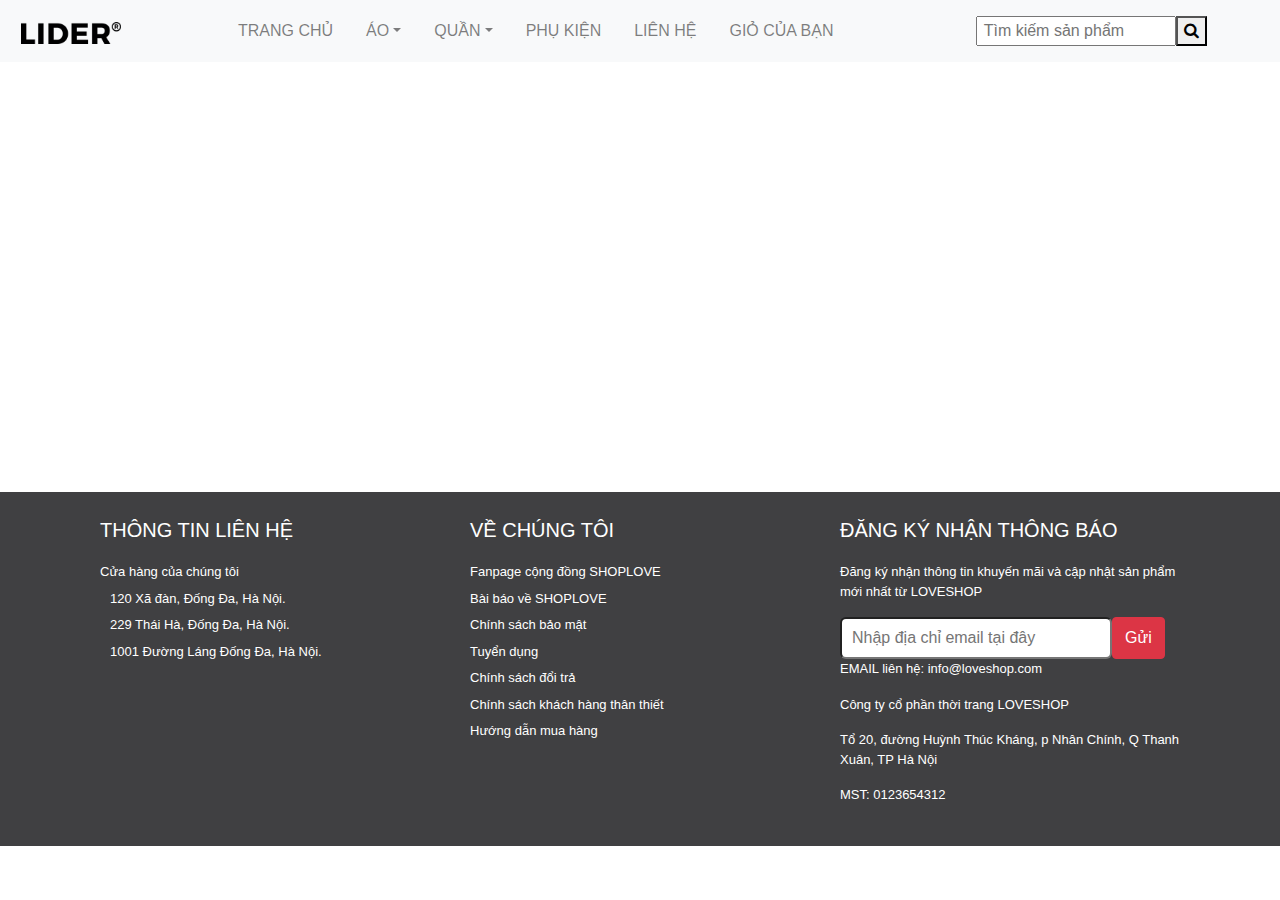
<file: index.html>
<!DOCTYPE html>
<html lang="en">
<head>
    <title>LIDER</title>
    <meta charset="UTF-8">
    <meta name="viewport" content="width=device-width, initial-scale=1.0">
    <meta http-equiv="X-UA-Compatible" content="ie=edge">
    <link rel="stylesheet" href="https://maxcdn.bootstrapcdn.com/bootstrap/4.4.1/css/bootstrap.min.css">
    <link rel="stylesheet" href="https://cdnjs.cloudflare.com/ajax/libs/font-awesome/4.7.0/css/font-awesome.min.css">
    <link rel="stylesheet" href="https://use.fontawesome.com/releases/v5.7.0/css/all.css" integrity="sha384-lZN37f5QGtY3VHgisS14W3ExzMWZxybE1SJSEsQp9S+oqd12jhcu+A56Ebc1zFSJ" crossorigin="anonymous">
    <link rel="stylesheet" href="css/index.css">
</head>
<body>
    <div class="header-nav row">                                            <!-- Brand/logo -->
        <div class="navbar navbar-expand-sm bg-light navbar-light row" style="width:100%;">
            <div class="col-sm-2">
                <a class="navbar-brand" href="#" style="margin-left: 20px;" onclick="searchList(''); winScroll(0)">
                    <img src="img/logo/ezgif-1-b2a76634539d.png" alt="logo" style="width: 100px;">
                </a>
            </div>
            <!-- Links -->  
            <div class="col-sm-7">
                <ul class="navbar-nav">

                    <li class="nav-item">
                        <button class="nav-link btn btn-outline-light" href="#" onclick="searchList('')">TRANG CHỦ</button>
                    </li>

                    <li class="nav-item dropdown">                                                      <!-- Dropdown -->
                        <button class="nav-link btn btn-outline-light dropdown-toggle" href="#" id="navbardrop" data-toggle="dropdown">ÁO</button>
                        <div class="dropdown-menu">
                            <a type="button" class="dropdown-item" onclick="searchList('Áo khoác')">Áo khoác</a>
                            <a type="button" class="dropdown-item" onclick="searchList('Áo sơ mi')">Áo sơ mi</a>
                            <a type="button" class="dropdown-item" onclick="searchList('Áo phông')">Áo phông</a>
                        </div>
                    </li>

                    <li class="nav-item dropdown">                                                     <!-- Dropdown -->
                        <button class="nav-link btn btn-outline-light dropdown-toggle" href="#" id="navbardrop" data-toggle="dropdown">QUẦN</button>
                        <div class="dropdown-menu">
                            <a type="button" class="dropdown-item" onclick="searchList('Quần dài')">Quần dài</a>
                            <a type="button" class="dropdown-item" onclick="searchList('Quần soóc')">Quần soóc</a>
                        </div>
                    </li>

                    <li class="nav-item">
                        <button class="nav-link btn btn-outline-light" onclick="searchList('PHỤ KIỆN')">PHỤ KIỆN</button>
                    </li>
                    <li class="nav-item">
                        <button class="nav-link btn btn-outline-light" onclick="winScroll(10000)">LIÊN HỆ</button>
                    </li>
                    <li class="nav-item">
                        <button class="nav-link btn btn-outline-light" onclick="document.getElementById('id01').style.display='block'; displayMiniCartItems();" >GIỎ CỦA BẠN</button>
                    </li>

                </ul>                    
            </div> 
            <div class="col-sm-3">
                <nav class="navbar navbar-expand-sm bg-light navbar-dark">
                    
                    <input type="text" placeholder=" Tìm kiếm sản phẩm" id="text_search" class="form_search" style="width: 200px;" onkeydown="search()">
                    <button type="submit" class="header-button_submit" onclick="search()">
                        <i class="fa fa-search" aria-hidden="true"></i>
                    </button>
                    
                </nav>
            </div>

        </div>    
        
    </div>
    <!------------------------------------------------------------------------------------------------------------SILE SHOW ẢNH----> 
    <div class="slideshow-container">
        <div class="mySlides fade show" style="width: 100%">
            <img src="img/index/1.jpg" style="width:100%">
        </div>

        <div class="mySlides fade show" style="width: 100%">
            <img src="img/index/2.jpg" style="width:100%">
        </div>

        <div class="mySlides fade show" style="width: 100%">
            <img src="img/index/3.jpg" style="width:100%">
        </div>
    </div>
    <!---------------------------------------------------------------------------------------------------------- LIST sẢN PHẨM ------------>
    <div class="container space " id="itemsContainer">
    </div>

    <!-------------------------------------------------------------------------------------------------------------- FOOTER -->
    <div id="footer" class="footer">
        <div class="container" style="padding: 0px 100px;">
            <div class="row">
                <div class="col-sm-4">
                    <div id="contact">
                        <h3 class="tittle">THÔNG TIN LIÊN HỆ</h3>
                        <p class="address row">Cửa hàng của chúng tôi</p>
                        <a class="address row" style="color:white">
                            <span style="margin: 0px 5px;">
                                <i class='fas fa-map-marker-alt'></i> 
                            </span> 120 Xã đàn, Đống Đa, Hà Nội.
                        </a>
                        <a class="address row" style="color:white">
                            <span style="margin: 0px 5px;">
                                <i class='fas fa-map-marker-alt'></i> 
                            </span>229 Thái Hà, Đống Đa, Hà Nội.
                        </a>
                        <a class="address row" style="color:white">
                            <span style="margin: 0px 5px;">
                                <i class='fas fa-map-marker-alt'></i> 
                            </span>1001 Đường Láng Đống Đa, Hà Nội.
                        </a>
                    </div>
                </div>
                <div class="col-sm-4">
                    <div>
                        <h3 class="tittle" >VỀ CHÚNG TÔI</h3>
                        <a class="link">Fanpage cộng đồng SHOPLOVE</a> 
                        <a class="link">Bài báo về SHOPLOVE</a> 
                        <a class="link">Chính sách bảo mật</a> 
                        <a class="link">Tuyển dụng</a> 
                        <a class="link">Chính sách đổi trả</a> 
                        <a class="link">Chính sách khách hàng thân thiết</a> 
                        <a class="link">Hướng dẫn mua hàng</a> 

                    </div>
                </div>
                <div class="col-sm-4">
                    <div>
                        <h3 class="tittle">ĐĂNG KÝ NHẬN THÔNG BÁO</h3>
                        <p class="text">Đăng ký nhận thông tin khuyến mãi và cập nhật sản phẩm mới nhất từ LOVESHOP</p>
                        <form class="form-subcribe">
                            <div class="row" style="margin: 0px 0px">
                                <input type="text" id="email_newsletter" class="input-subcribe" placeholder="Nhập địa chỉ email tại đây">
                                <button class="btn btn-danger" style="height: 42px; vertical-align: auto;">Gửi</i></button>
                            </div>
                             <p class="text">EMAIL liên hệ: info@loveshop.com</p>
                        </form>
                        <p class="text">Công ty cổ phần thời trang LOVESHOP</p>
                        <p class="text">Tổ 20, đường Huỳnh Thúc Kháng, p Nhân Chính, Q Thanh Xuân, TP Hà Nội</p>
                        <p class="text">MST: 0123654312</p>
                    </div>
                </div>
            </div>
        </div>
    </div>



    <!---------------------------------------------------------------------------------------------------------- Modal giỏ hàng -->
    <div id="id01" class="modal" style="color: rgb(95, 95, 95);">
        <form class="modal-content animate" style="width: 60%">
            <span onclick="document.getElementById('id01').style.display='none'" class="close" title="Close Modal">&times;</span>
            <!-- <div class="img"></div> -->
            <div class="container" >
                <h3 style="text-align: center; margin-bottom: 20px;"> <b>GIỎ CỦA BẠN</b></h3>
                
                <div style="width:100%" id="miniCart"></div>
            </div>
            <div class="row" style="margin-top: 25px;">
                <a type="button" class="btn btn-success" href="checkout.html" style="display: inline-block;color: #fff; margin: auto; width: 48%;">Xem chi tiết</a>
                <a type="button" class="btn btn-danger" onclick="document.getElementById('id01').style = 'none';" style="display: inline-block; color: #fff; margin: auto; width: 48%;">Thoát</a>

            </div>
        </form> 
    </div>

    <script src="https://ajax.googleapis.com/ajax/libs/jquery/3.4.1/jquery.min.js"></script>
    <script src="https://cdnjs.cloudflare.com/ajax/libs/popper.js/1.16.0/umd/popper.min.js"></script>
    <script src="https://maxcdn.bootstrapcdn.com/bootstrap/4.4.1/js/bootstrap.min.js"></script>
    <script src="js/index.js"></script>

</body>
</html>
</file>
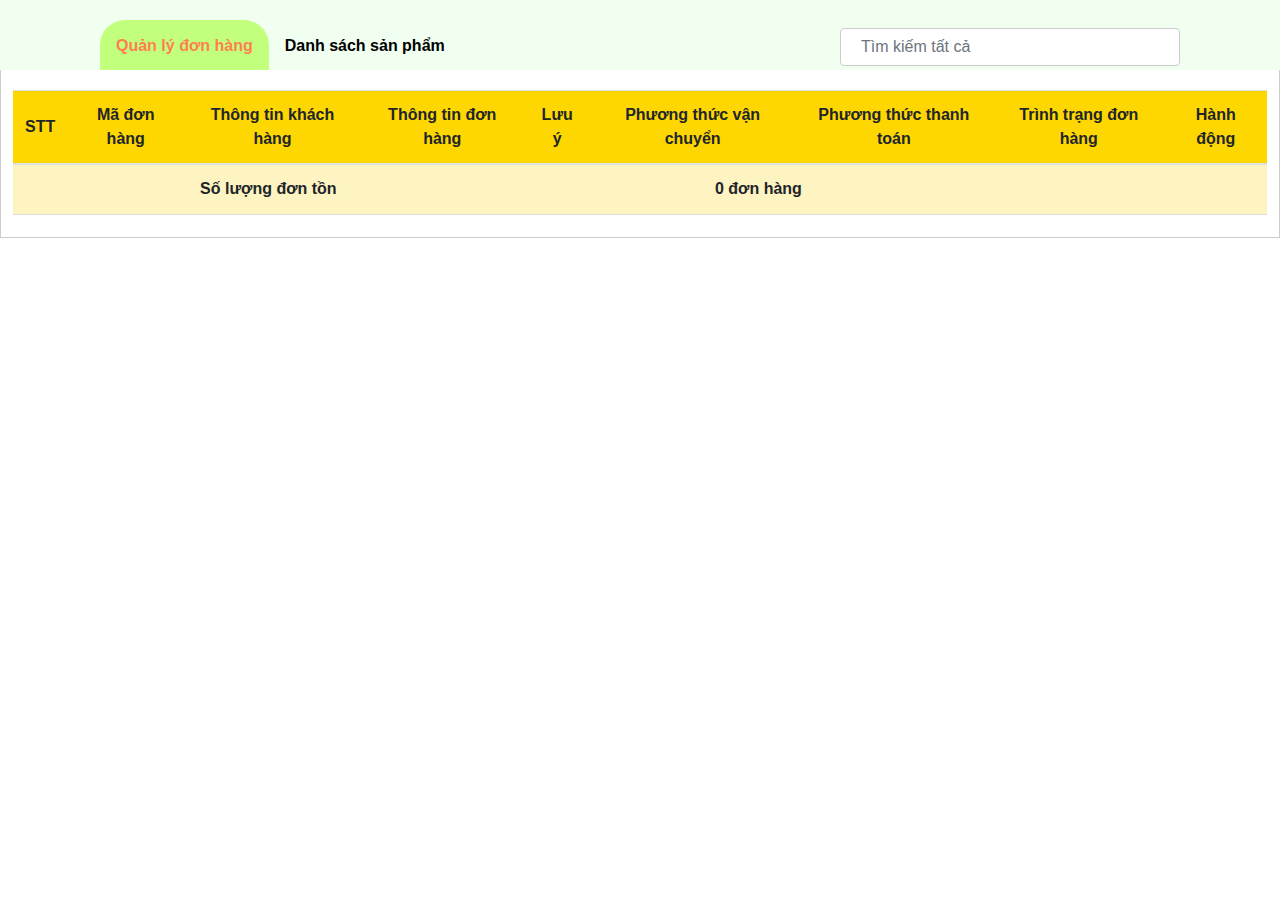
<file: admin.html>
<!DOCTYPE html>
<html lang="en">
<head>
    <meta charset="UTF-8">
    <meta name="viewport" content="width=device-width, initial-scale=1.0">
    <meta http-equiv="X-UA-Compatible" content="ie=edge">
    <title>Admin Pages</title>
    <link rel="stylesheet" href="https://maxcdn.bootstrapcdn.com/bootstrap/4.4.1/css/bootstrap.min.css">
    <link rel="stylesheet" href="css/admin.css">
</head>
<body>
    <div id="header">
        <div class="row" style="padding: 0px 100px;">
            <div class="tab col-sm-8">
                <!-- <button class="tablinks" onclick="openTab(event, 'admin-pages')">Admin Pages</button> -->
                <button class="tablinks active" onclick="openTab(event, 'cus-order')">Quản lý đơn hàng</button>
                <button class="tablinks" onclick="openTab(event, 'product-list')">Danh sách sản phẩm</button>
                <!-- <button class="tablinks" onclick="openTab(event, 'cus-email')">Email khách hàng</button> -->
              </div>
            <div class="col-sm-4" style="margin: auto;">
                <!------------------------------------------------------------------------------------ SUPER SEARCH ----------------------------->
                <div class="form-group-inline pull-right">
                    <input type="text" class="search form-control" placeholder="Tìm kiếm tất cả">
                </div>
            </div>
        </div>
    </div>




    <!-- --------------------------------------------------------------------------------- Tab tổng quan tình hình web------------------------ -->
    <!-- <div id="admin-pages" class="tabcontent" style="display: block;">
        <h3>Tổng quan Website</h3>
        <p>Thông tin số lượng thông số ...</p>
    </div> -->
    <!-- --------------------------------------------------------------------------------- PRODUCLIST CONTENT----------------------------->
    <div id="product-list" class="tabcontent">
        <div class="row">
            
            <div class="col-sm-8">
                <button id="addNew" onclick="document.getElementById('id02').style.display='block'" 
                class="btn btn-primary" style="font-size: 15px; font-weight: bold;">Thêm mới</button>
                
                <button id="addExcelData" onclick="document.getElementById('id03').style.display='block'" 
                class="btn btn-primary" style="font-size: 15px; font-weight: bold;">Thêm từ Excel</button>

            </div>
            
            <div class="col-sm-4">
                <div class="input-group mb-3">
                    <div class="input-group-prepend">
                        <button type="button" class="btn btn-outline-secondary " data-toggle="dropdown" id="searchCategory">
                          Mục
                        </button>
                        <div class="dropdown-menu">
                          <a class="dropdown-item" onclick="document.getElementById('searchCategory').innerHTML='Mã sản phẩm'"">Mã sản phẩm</a>
                          <a class="dropdown-item" onclick="document.getElementById('searchCategory').innerHTML='Tên sản phẩm'"">Tên sản phẩm</a>
                          <a class="dropdown-item" onclick="document.getElementById('searchCategory').innerHTML='Loại'">Loại</a>
                        </div>
                      </div>
                    <input type="text" class="form-control" placeholder="Thông tin tìm" id="search">
                    <div class="input-group-append">
                        <button style="margin:8px 0px;" class="input-group-text" onclick="search()">Tìm</button>
                        <button style="margin:8px 0px;" class="input-group-text" onclick="displayTable(listProduct); document.getElementById('search').value=''">Bỏ tìm</button>
                    </div>
                </div>
                
            </div>
            
        </div>
        <!-- Table - product list -->
        <table class="table results">
            <thead >
                <tr class="sticky" style="background-color: white;">
                    <th>STT</th>
                    <th>Mã sản phẩm</th>
                    <th>Tên sản phẩm</th>
                    <th>Loại</th>
                    <th>Đơn giá</th>
                    <th>Số lượng</th>
                    <th>% giảm giá</th>
                    <th>Hình ảnh</th>
                    <th>Mô tả</th>
                    <th>Sửa/Xóa</th>
                </tr>
            </thead>
            <tbody id="listProduct">
               
            </tbody>
            <tfoot>
                <tr>
                    <td colspan="4">Tổng giá trị tồn</td>
                    <td colspan="2" id="grandTotal"></td>
                    <td colspan="4"></td>
                </tr>
            </tfoot>
        </table>

    </div>
    <!-- --------------------------------------------------------------------------------- TAB QUẢN LÝ ĐƠN HÀNG -->
    <div id="cus-order" class="tabcontent" style="display: block;">
        <!-- <h3 style="margin-left: 20px">Quản lý đơn hàng</h3>
        <p style="margin-left: 20px">Bảng quản lý đơn hàng</p> -->
        <table class="table results">
            <thead >
                <tr class="sticky" style="background-color: white;">
                    <th>STT</th>
                    <th>Mã đơn hàng</th>
                    <th>Thông tin khách hàng</th>
                    <th>Thông tin đơn hàng</th>
                    <th>Lưu ý</th>
                    <th>Phương thức vận chuyển</th>
                    <th>Phương thức thanh toán</th>
                    <th>Trình trạng đơn hàng</th>
                    <th>Hành động</th>
                </tr>
            </thead>
            <tbody id="listOrder">
               
            </tbody>
            <tfoot>
                <tr>
                    <td colspan="4">Số lượng đơn tồn</td>
                    <td colspan="3" id="totalUnfinishedOrder"></td>
                    <td colspan="2"></td>
                </tr>
            </tfoot>
        </table>



    </div>
    

    <!-- ----------------------------------------------------------------------------- TAB quản lý email khách hàng -->
    <!-- <div id="cus-email" class="tabcontent">
        <h3>Quản lý thông tin đăng ký theo dõi</h3>
        <p>Bảng quản lý thông tin theo dõi</p>
    </div> -->
    
    
    
    
    
    
    
    
    <!-- ----------------------------------------------------------------------------------Form for changing product list -------------------->
        <!-- The modal -->
    <div id="id01" class="modal">
        <form class="modal-content animate" onsubmit="change()">
            <span onclick="document.getElementById('id01').style.display='none'" class="close" title="Close Modal">&times;</span>
            <div class="img"></div>
            <div class="container">
                <h1 style="text-align: center;">Sửa thông tin</h1>
                
                <div class=".form-group">   
                    <label for="changeNo">Mã sản phẩm</label>
                    <input type="text" readonly id="changeNo" placeholder="Nhập mã sản phẩm" style="background-color: rgb(235, 235, 235);">
                </div>
                
                <div class=".form-group">   
                    <label for="changeName">Tên sản phẩm</label>
                    <input type="text" id="changeName" placeholder="Nhập tên sản phẩm" required>
                </div>
                
                <div class=".form-group">   
                    <label for="changeCategory">Phân loại</label>
                    <input type="text" id="changeCategory" placeholder="Nhập loại sản phẩm" required>
                </div>
                
                <div class=".form-group">   
                    <label for="changePrice">Đơn giá</label>
                    <input type="number" id="changePrice" placeholder="Nhập đơn giá sản phẩm">
                </div>
                
                <div class=".form-group">   
                    <label for="changeQuantity">Số lượng</label>
                    <input type="number" id="changeQuantity" placeholder="Nhập số lượng">       
                </div>

                <div class=".form-group">   
                    <label for="changeDiscount">Giảm giá</label>
                    <input type="number" id="changeDiscount" placeholder="Nhập thông tin giảm giá">       
                </div>
               
                <div class=".form-group">   
                    <label for="changeImages">Hình ảnh</label>
                    <input type="text" id="changeImages" placeholder="Nhập tên ảnh theo (lưu trong folder */img/product/) cách nhau bằng dấu ,">       
                </div>
        
                <div class=".form-group">   
                    <label for="changeDescription">Mô tả</label>
                    <textarea type="text" id="changeDescription" placeholder="Nhập thông tin mô tả"></textarea>    
                </div>

                
                <button class="btn btn-success button1" type="submit" >Change</button>
                <button class="btn btn-danger button1" type="button" onclick="document.getElementById('id01').style.display='none'">Cancel</button>
            </div>
        </form>    
    </div>
    <!-------------------------------------------------------------------------------------Form for Add new product--------------------------->
        <!-- The modal -->
    <div id="id02" class="modal"> 
        <form class="modal-content animate" onsubmit="addNew()">
            <span onclick="document.getElementById('id02').style.display='none'" class="close" title="Close Modal">&times;</span>
            <div class="img"></div>
            <div class="container">
                <h1 style="text-align: center;">Thêm sản phẩm mới</h1>
                <div class=".form-group">   
                    <label for="newNo">Mã sản phẩm</label>
                    <input type="text" id="newNo" placeholder="Nhập mã sản phẩm" required>
                </div>
                
                <div class=".form-group">   
                    <label for="newName">Tên sản phẩm</label>
                    <input type="text" id="newName" placeholder="Nhập tên sản phẩm" required>
                </div>
                
                <div class=".form-group">   
                    <label for="newCategory">Phân loại</label>
                    <input type="text" id="newCategory" placeholder="Nhập loại sản phẩm">
                </div>
                
                <div class=".form-group">   
                    <label for="newPrice">Đơn giá</label>
                    <input type="number" id="newPrice" placeholder="Nhập đơn giá sản phẩm">
                </div>
                
                <div class=".form-group">   
                    <label for="newQuantity">Số lượng</label>
                    <input type="number" id="newQuantity" placeholder="Nhập số lượng">       
                </div>

                <div class=".form-group">   
                    <label for="newDiscount">Giảm giá</label>
                    <input type="number" id="newDiscount" placeholder="Nhập % giảm giá">       
                </div>
               
                <div class=".form-group">   
                    <label for="newImages">Hình ảnh</label>
                    <input type="text" id="newImages" placeholder="Nhập tên ảnh theo (lưu trong folder */img/product/) cách nhau bằng dấu ,">       
                </div>
        
                <div class=".form-group">   
                    <label for="newDescription">Mô tả</label>
                    <textarea type="text" id="newDescription" placeholder="Nhập thông tin mô tả"></textarea>    
                </div>
        
                <button class="btn btn-success button1" type="submit" >Thêm mới</button>
                <button class="btn btn-danger button1" type="button" onclick="document.getElementById('id02').style.display='none'">Cancel</button>
            </div>
        </form>    
    </div>
    <!-------------------------------------------------------------------------------------Form for Add Form Excel Data----------------------->
        <!-- The modal -->
    <div id="id03" class="modal">
        <form class="modal-content animate" onsubmit="merge()">
            <span onclick="document.getElementById('id03').style.display='none'" class="close" title="Close Modal">&times;</span>
            <div class="img"></div>
            <div class="container">
                <h1 style="text-align: center;">Thêm sản phẩm mới</h1>
                <div class=".form-group">     
                    <label for="excelData">Mã từ Excel</label>
                    <textarea type="text" id="excelData" placeholder="Dán dữ liệu (Convert and copy) trong file Excel vào đây"  row="4" required></textarea>
                </div>
                <button class="btn btn-success button1" type="submit" >Thêm mới</button>
                <button class="btn btn-danger button1" type="button" onclick="document.getElementById('id03').style.display='none'">Cancel</button>
            </div>
        </form> 
    </div>


    <!------------------------------------------------------------------------------------------MODAL hiển thị thông tin khách hàng  -->
    <div id="id04" class="modal">
        <form class="modal-content animate" style="width: 40%">
            <span onclick="document.getElementById('id04').style.display='none'" class="close" title="Close Modal">&times;</span>
            <!-- <div class="img"></div> -->
            <div class="container">
                <h1 style="text-align: center;">Thông tin khách hàng</h1>
                <table style="width:100%"id="cusInfo">
                        
                </table>


                <!-- <button class="btn btn-success button1" type="submit" >Thêm mới</button>
                <button class="btn btn-danger button1" type="button" onclick="document.getElementById('id03').style.display='none'">Cancel</button> -->
            </div>
        </form> 
    </div>
    
    <!------------------------------------------------------------------------------------------MODAL hiển thị thông tin đơn hàng  -->
    <div id="id05" class="modal">
        <form class="modal-content animate" style="width: 40%">
            <span onclick="document.getElementById('id05').style.display='none'" class="close" title="Close Modal">&times;</span>
            <!-- <div class="img"></div> -->
            <div class="container" >
                <h1 style="text-align: center; margin-bottom: 20px;" >Thông tin đơn hàng</h1>
                <div style="width:100%" id="orderInfo"></div>
            </div>
        </form> 
    </div>








    <script src="https://ajax.googleapis.com/ajax/libs/jquery/3.4.1/jquery.min.js"></script>
    <script src="https://cdnjs.cloudflare.com/ajax/libs/popper.js/1.16.0/umd/popper.min.js"></script>
    <script src="https://maxcdn.bootstrapcdn.com/bootstrap/4.4.1/js/bootstrap.min.js"></script>
    <script src="js/admin.js"></script>
</body>
</html>
</file>
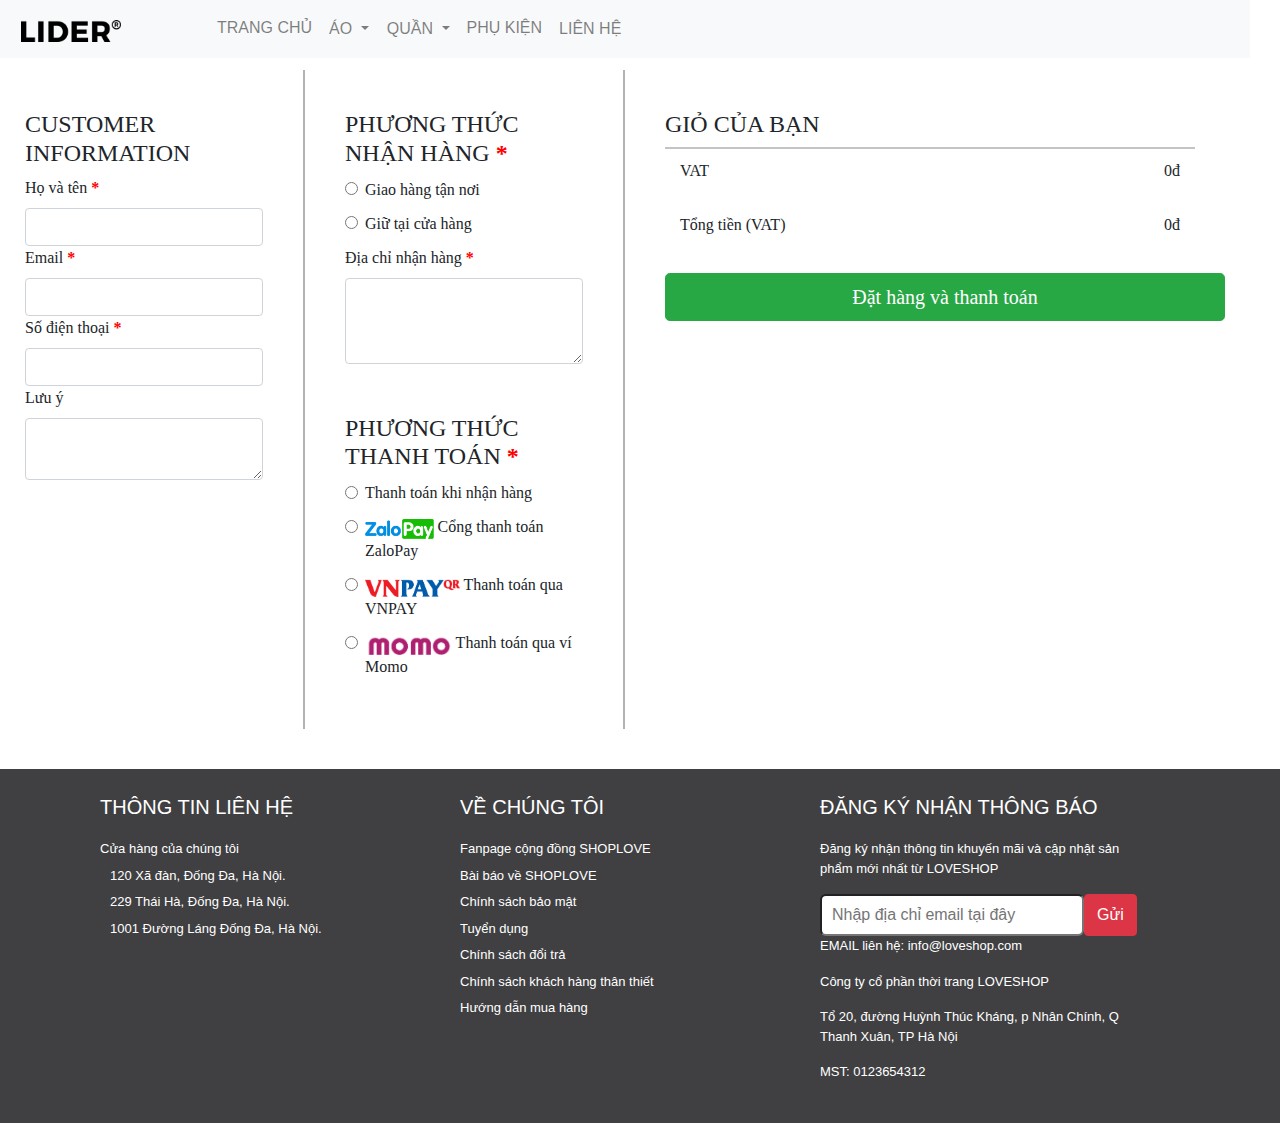
<file: checkout.html>
<!DOCTYPE html>
<html lang="en">
<head>
    <meta charset="UTF-8">
    <meta name="viewport" content="width=device-width, initial-scale=1.0">
    <meta http-equiv="X-UA-Compatible" content="ie=edge">
    <title>Checkout</title>
    <link rel="stylesheet" href="https://maxcdn.bootstrapcdn.com/bootstrap/4.4.1/css/bootstrap.min.css">
    <link rel="stylesheet" href="https://cdnjs.cloudflare.com/ajax/libs/font-awesome/4.7.0/css/font-awesome.min.css">
    <link rel="stylesheet" href="https://use.fontawesome.com/releases/v5.7.0/css/all.css" integrity="sha384-lZN37f5QGtY3VHgisS14W3ExzMWZxybE1SJSEsQp9S+oqd12jhcu+A56Ebc1zFSJ" crossorigin="anonymous">
    <link rel="stylesheet" href="css/checkout.css">
</head>
<body>
    <div class="header-nav row"> 
        <div class="navbar navbar-expand-sm bg-light navbar-light row" style="width:100%;">
            <div class="col-sm-2">
                <a class="navbar-brand" href="index.html" style="margin-left: 20px;" onclick="categoryOpen('')">
                    <img src="img/logo/ezgif-1-b2a76634539d.png" alt="logo" style="width: 100px;">
                </a>
            </div>

            <div class="col-sm-7">
                <ul class="navbar-nav">

                    <li class="nav-item">
                        <a type="button" class="nav-link" href="index.html" onclick="categoryOpen('')">TRANG CHỦ</a>
                    </li>

                    <li class="nav-item dropdown">                                               
                        <a type="button" class="nav-link btn btn-outline-light dropdown-toggle" href="#" id="navbardrop" data-toggle="dropdown">ÁO</button>
                        <div class="dropdown-menu">
                            <a class="dropdown-item" href="index.html" onclick="categoryOpen('Áo khoác')">Áo khoác</a>
                            <a class="dropdown-item" href="index.html" onclick="categoryOpen('Áo sơ mi')">Áo sơ mi</a>
                            <a class="dropdown-item" href="index.html" onclick="categoryOpen('Áo phông')">Áo phông</a>
                        </div>
                    </li>

                    <li class="nav-item dropdown">                                               
                        <a type="button" class="nav-link btn btn-outline-light dropdown-toggle" href="#" id="navbardrop" data-toggle="dropdown">QUẦN</button>
                        <div class="dropdown-menu">
                            <a class="dropdown-item" href="index.html" onclick="categoryOpen('Quần dài')">Quần dài</a>
                            <a class="dropdown-item" href="index.html" onclick="categoryOpen('Quần soóc')">Quần soóc</a>
                        </div>
                    </li>

                    <li class="nav-item">
                        <a class="nav-link" href="index.html" onclick="categoryOpen('PHỤ KIỆN')">PHỤ KIỆN</a>
                    </li>
                    <li class="nav-item">
                        <a type="button" class="nav-link btn btn-outline-light" onclick="winScroll(10000)">LIÊN HỆ</a>
                    </li>

                </ul>                    
            </div> 
            

        </div>    
        
    </div>
    <div id="container-fluid">
        <form class="row" onsubmit = "newOrder()" action="index.html"> 
            <div class="col-sm-3 division"> <!--------------------------------------------------------------------THÔNG TIN KHÁCH HÀNG-->
                <h4>CUSTOMER INFORMATION</h4>
               
                    <div class=".form-group">
                        <label for="cusName">Họ và tên <b style="color: red;">*</b></label>
                        <input type="text" id="cusName" class="form-control" required>
                    </div> 
                    <div class=".form-group">
                        <label for="cusEmail">Email <b style="color: red;">*</b></label>
                        <input type="text" id="cusEmail" class="form-control" required>
                    </div> 
                    <div class=".form-group">
                        <label for="cusPhone">Số điện thoại <b style="color: red;">*</b></label>
                        <input type="number" id="cusPhone" class="form-control" required>
                    </div> 
                    <div class=".form-group">
                        <label for="cusComment">Lưu ý</label>
                        <textarea type="text" id="cusComment" class="form-control"></textarea>
                    </div> 
              
                
            </div>
                                  
            <div class="col-sm-3 division"> <!--------------------------------------------------------------------PHương thức-->
                
                <h4>PHƯƠNG THỨC NHẬN HÀNG <b style="color: red;">*</b></h4>
                
                    <div class="form-check">
                        <label class="form-check-label">
                            <input type="radio" class="form-check-input" name="deliMethod" value="Giao hàng" required>Giao hàng tận nơi            
                        </label>
                    </div>
                    
                    <div class="form-check">
                        <label class="form-check-label">
                            <input type="radio" class="form-check-input" name="deliMethod" value="Giữ hàng">Giữ tại cửa hàng
                        </label>
                    </div>
    
                    <div class=".form-group">
                        <label for="cusAddress">Địa chỉ nhận hàng <b style="color: red;">*</b></label>
                        <textarea type="text" id="cusAddress" class="form-control" rows="3" required></textarea>
                    </div>
              
            
            
            
                <h4 style="margin-top: 50px;">PHƯƠNG THỨC THANH TOÁN <b style="color: red;">*</b></h4>
               
                    <div class="form-check">
                        <label class="form-check-label">
                            <input type="radio" class="form-check-input" name="payMethod" value="COD" required>Thanh toán khi nhận hàng            
                        </label>
                    </div>
    
                    <div class="form-check">
                        <label class="form-check-label">
                            <input type="radio" class="form-check-input" name="payMethod" value="ZaloPay">
                            <img class="logo" src="img/logo/logo-zaloPay.png" alt="ZaloPay">
                            Cổng thanh toán ZaloPay         
                        </label>
                    </div>

                    <div class="form-check">
                        <label class="form-check-label">
                            <input type="radio" class="form-check-input" name="payMethod" value="VNPAY">
                            <img class="logo" src="img/logo/logo-VNPAY.png" alt="VNPAY">       
                            Thanh toán qua VNPAY   
                        </label>
                    </div>

                    <div class="form-check">
                        <label class="form-check-label">
                            <input type="radio" class="form-check-input" name="payMethod" value="Momo">
                            <img class="logo" src="img/logo/logo-momo.png" alt="Momo">
                            Thanh toán qua ví Momo            
                        </label>
                    </div>
                       

                  
                
            </div>

            <div class="col-sm-6 division" style="border: none;"> <!--------------------------------------------------------------------Giỏ hàng-->
                <h4>GIỎ CỦA BẠN</h4>
                <div id="shoppingCart" class="form-group"  >
                    <div class="container" id="cart-body">    
                    </div>
                </div>
                <button type="submit" class="btn btn-success btn-lg col-sm-12" >Đặt hàng và thanh toán</button>

            </div>

        </form>
    </div>

    <div id="footer" class="footer">
        <div class="container" style="padding: 0px 100px; width: 100%; max-width: 100%;">
            <div class="row">
                <div class="col-sm-4">
                    <div id="contact">
                        <h3 class="tittle">THÔNG TIN LIÊN HỆ</h3>
                        <p class="address row">Cửa hàng của chúng tôi</p>
                        <a class="address row" style="color:white">
                            <span style="margin: 0px 5px;">
                                <i class='fas fa-map-marker-alt'></i> 
                            </span> 120 Xã đàn, Đống Đa, Hà Nội.
                        </a>
                        <a class="address row" style="color:white">
                            <span style="margin: 0px 5px;">
                                <i class='fas fa-map-marker-alt'></i> 
                            </span>229 Thái Hà, Đống Đa, Hà Nội.
                        </a>
                        <a class="address row" style="color:white">
                            <span style="margin: 0px 5px;">
                                <i class='fas fa-map-marker-alt'></i> 
                            </span>1001 Đường Láng Đống Đa, Hà Nội.
                        </a>
                    </div>
                </div>
                <div class="col-sm-4">
                    <div>
                        <h3 class="tittle" >VỀ CHÚNG TÔI</h3>
                        <a class="link">Fanpage cộng đồng SHOPLOVE</a> 
                        <a class="link">Bài báo về SHOPLOVE</a> 
                        <a class="link">Chính sách bảo mật</a> 
                        <a class="link">Tuyển dụng</a> 
                        <a class="link">Chính sách đổi trả</a> 
                        <a class="link">Chính sách khách hàng thân thiết</a> 
                        <a class="link">Hướng dẫn mua hàng</a> 

                    </div>
                </div>
                <div class="col-sm-4">
                    <div>
                        <h3 class="tittle">ĐĂNG KÝ NHẬN THÔNG BÁO</h3>
                        <p class="text">Đăng ký nhận thông tin khuyến mãi và cập nhật sản phẩm mới nhất từ LOVESHOP</p>
                        <form class="form-subcribe">
                            <div class="row" style="margin: 0px 0px">
                                <input type="text" id="email_newsletter" class="input-subcribe" placeholder="Nhập địa chỉ email tại đây">
                                <button class="btn btn-danger" style="height: 42px; vertical-align: auto;">Gửi</i></button>
                            </div>
                             <p class="text">EMAIL liên hệ: info@loveshop.com</p>
                        </form>
                        <p class="text">Công ty cổ phần thời trang LOVESHOP</p>
                        <p class="text">Tổ 20, đường Huỳnh Thúc Kháng, p Nhân Chính, Q Thanh Xuân, TP Hà Nội</p>
                        <p class="text">MST: 0123654312</p>
                    </div>
                </div>
            </div>
        </div>
    </div>
    <script src="https://ajax.googleapis.com/ajax/libs/jquery/3.4.1/jquery.min.js"></script>
    <script src="https://cdnjs.cloudflare.com/ajax/libs/popper.js/1.16.0/umd/popper.min.js"></script>
    <script src="https://maxcdn.bootstrapcdn.com/bootstrap/4.4.1/js/bootstrap.min.js"></script>
    <script src="js/checkout.js"></script>
</body>
</html>
</file>
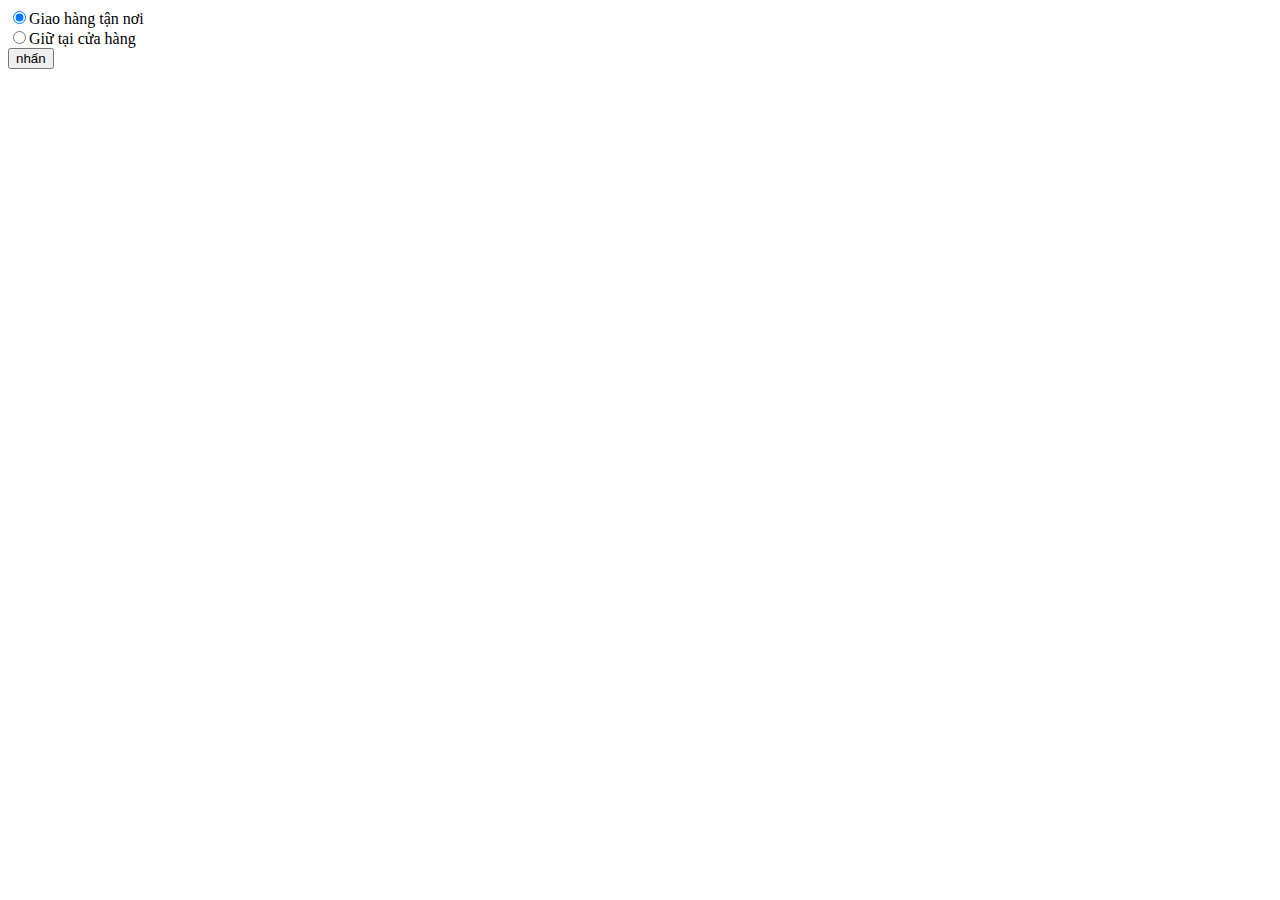
<file: test.html>
<!DOCTYPE html>
<html lang="en">
<head>
    <meta charset="UTF-8">
    <meta name="viewport" content="width=device-width, initial-scale=1.0">
    <meta http-equiv="X-UA-Compatible" content="ie=edge">

    <title>Document</title>
</head>
<body>
    <form onsubmit="run()">
        <div class="form-check">
            <label class="form-check-label">
                <input type="radio" class="form-check-input" name="abc" value="COD" checked>Giao hàng tận nơi            
            </label>
        </div>
        
        <div class="form-check">
            <label class="form-check-label">
                <input type="radio" class="form-check-input" value="atShop" name="abc">Giữ tại cửa hàng
            </label>
        </div>
        <button type="submit">   nhấn </button>
    </form>
<script src="js/test.js"></script>
</body>
</html>
</file>
<file: css/index.css>
html {
  scroll-behavior: smooth;
}

.dropdown-menu a:hover{
  color: #ff8109;
  background-color: #DDDDDD;
  padding: 5px 7px;
}
.container{
  
  
  width: 100%;
  max-width: 100%;
  height: fit-content;
  
}
.space {
  background: url('https://h2tstore.vn/media/banner/02_Jan05d3597310893670a7baaea282074013.jpg') center 75px no-repeat fixed ;
  padding-top: 400px;
}
.header-nav{
  position: fixed;
    top: 0;
    left: 0;
    right: 0;
    z-index: 9999;
}
.nav-item{
  margin-left: 15px;
}
.nav-item:hover  button.nav-link{
  color: #ff8109 !important;
}
* {box-sizing: border-box;}
body {font-family: Verdana, sans-serif;}
.mySlides {display: none;}
img {
  vertical-align: middle;
  width: 100%;

}

/* Slideshow container */
.slideshow-container {
  background-color: black;
  width: 100%;
  position: relative;
  margin: 62px 0px 20px 0px;
}

/* Caption text */

.numbertext {
  color: #f2f2f2;
  font-size: 12px;
  padding: 8px 12px;
  position: absolute;
  top: 0;
}

/* The dots/bullets/indicators */
.dot {
  height: 15px;
  width: 15px;
  margin: 0 2px;
  background-color: #bbb;
  border-radius: 50%;
  display: inline-block;
  transition: background-color 0.6s ease;
}

.active {
  background-color: #717171;
}

/* Fading animation */
.fade {
  -webkit-animation-name: fade;/*
  -webkit-animation-duration: 2s;*/
  animation-name: fade;
  animation-duration: 1s;
}

@-webkit-keyframes fade {
  from {opacity: .4} 
  to {opacity: 1}
}

@keyframes fade {
  from {opacity: .4} 
  to {opacity: 1}
}

/* On smaller screens, decrease text size */
@media only screen and (max-width: 300px) {
  .text {font-size: 11px}
}
.name{
    font-size: 14px;
    text-align: center;
    margin: 5px 0;
    color: #444444;
    font-weight: bolder;
}
.price{
  text-align: center;
  color: red;
  font-weight: bold;
}

}
.col-sm{
  padding-top: 20px;
}

/* .col-sm items a:hover{
  text-decoration: none !important;
} */
.main-list{
 background-color: white ; 
 
 padding: 20px;
 height: max-content;
}

#footer{
  padding: 26px 0 25px;
  background: #404042;
  overflow: hidden;
  margin-top: 30px;
}
.footer .contact .text {
  font-size: 15px;
  
}
.footer .tittle {
  color: #fff;
  font-size: 20px;
  margin-bottom: 20px;
}

p {
  margin-top: 0;
  margin-bottom: 1rem;
  color: white;
  font-size: 13px ;
}
.footer .address ,.footer .link{
  font-size: 13px;
  display: block;
  margin: 7px 0;
  color: #fff !important;
}
.input-subcribe{
  width: 80%;
  height: 42px;
  border-radius: 6px;
  padding-left: 10px;
}

.col-sm:hover img {

transform: scale(1.1);

}
.items-img img {

transition: transform .6s ease;

}
.items-img {
  overflow: hidden;
}

a:hover {
  text-decoration: none;
}


/*-------------------------------------------------------------------------------------------- MODAL */
.modal {
  display: none;
  position: fixed;
  z-index: 2;
  left: 0;
  top: 0;
  width: 100%;
  height: 100%;
  overflow-x: hidden;
  overflow-y: auto;
  background-color: rgb(0, 0, 0, 0.4);
  padding-top: 60px;
}
/* modal content box */
.modal-content{
  background-color: #fefefe;
  margin: 5px auto;
  border: 1px solid #888;
  width: 60%;
  padding: 20px;
}

.close { /* Position top right outside modal*/
  position: absolute;
  right: 22px;
  top 0;
  color: #000;
  font-size: 35px;
  font-weight: bold;
}
.close:hover, /*Close btn on hover*/
.close:focus {
  color: red;
  cursor: pointer;
}

.modal input[type=text], input[type=number]{
  width: 100%;
  padding: 12px 20px;
  margin: 8px 0;
  display: inline-block;
  border: 1px solid #ccc;
  box-sizing: border-box;
  border-radius: 0.25rem;
}
</file>
<file: css/admin.css>
html, body {
    max-width: 100%;
    background-color: #fff;
}


#header {
    position: absolute;
    width: 100%;
    display: block;
    background-color: honeydew;
    padding-top: 20px;
    padding-bottom: 20px;
    top: 0;
    left: 0;
    margin: 0;
}

#header h4 {
    font-family: 'Lucida Sans', 'Lucida Sans Regular', 'Lucida Grande', 'Lucida Sans Unicode', Geneva, Verdana, sans-serif;
    font-size: larger;   
    /* margin-left: 150px; */
}



.table {
    width: 100%;
    border-collapse: collapse;  
}

tr{
    border-bottom;: 1px solid #ddd;
    width: 100%;
    height: 50px;
}
tr:hover {
    background-color: #ddd;
}

.table, th , td {
    text-align: center;
    padding: 2px;
    border-bottom: 1px solid #ddd;
    border-collapse: collapse;
}

.button {
    width: 20px;
    height: 20px;
    border-radius: 2px;
    padding: 0;
    align-items: center;
    background-color: rgb(190, 190, 190); /* Green */
    border: none;
    display: inline-block;
    cursor: pointer;
}

.img-button {
    width: 10px;
    height: 10px;
}

/* MODAL ---------------------------------------------------------------------------------------------------------------------------------------*/
.container {
    padding-top: 16px;
}
.modal {
    display: none;
    position: fixed;
    z-index: 2;
    left: 0;
    top: 0;
    width: 100%;
    height: 100%;
    overflow-x: hidden;
    overflow-y: auto;
    background-color: rgb(0, 0, 0, 0.4);
    padding-top: 60px;
}
/* modal content box */
.modal-content{
    background-color: #fefefe;
    margin: 5px auto;
    border: 1px solid #888;
    width: 60%;
    padding: 20px;
}

.close { /* Position top right outside modal*/
    position: absolute;
    right: 22px;
    top 0;
    color: #000;
    font-size: 35px;
    font-weight: bold;
}
.close:hover, /*Close btn on hover*/
.close:focus {
    color: red;
    cursor: pointer;
}

input[type=text], [type=number]{
    width: 100%;
    padding: 12px 20px;
    margin: 8px 0;
    display: inline-block;
    border: 1px solid #ccc;
    box-sizing: border-box;
    border-radius: 0.25rem;
}
form {
    border: 3px solid #f1f1f1;
}

.button1 {
    padding: 14px 20px;
    margin: 8px 0;
    width: 48%;
}
label {
    font-weight: bold;
    margin-top: 12px;
}
textarea {
    width: 100%;
    padding: 12px 20px;
    margin: 8px 0;
    display: inline-block;
    border: 1px solid #ccc;
    box-sizing: border-box;
    border-radius: 0.25rem;
}

/*Add zoom animation*/
.animate {
    -webkit-animation: animatezoom 0.2s;
    animation: animatezoom 0.2s;
}

@-webkit-keyframes animatezoom {
    from {-webkit-transform: scale(0)}
    to{-webkit-transform: scale(1)}
}

@keyframes animatezoom {
    from {-webkit-transform: scale(0)}
    to{-webkit-transform: scale(1)}
}
#search {
    position: ;
    width: 300px;
}

thead tr:first-child th { 
    position: sticky; 
    top: 0;
    background-color:  	#FFD700;
    vertical-align: middle;
}
.table td{
    vertical-align: middle;
}
.table tfoot td{
    background-color: rgb(253, 244, 194);
    font-weight: bolder;
}
#searchCategory {
    height: 38px;
    margin-top: 8px;
    width: fit-content;
}

/* TAB  */
.tab {
    overflow: hidden;
    /* border: 1px solid #ccc; */
    /* background-color: #f1f1f1; */
}
    .tab button {
        background-color: inherit;
        float: left;
        border: none;
        outline: none;
        cursor: pointer;
        padding: 14px 16px;
        transition: 0.3s;
        font-weight: bold;
    }
    .tab button:hover {
        /* background-color: #ddd; */
        color: coral;
        font-size: 20px;
    }
    .tab button.active {
        background-color: rgb(194, 255, 125);
        color: coral;
        border-top-left-radius: 25px;
        border-top-right-radius: 25px;
    }
.tabcontent {
    display: none;
    padding: 20px 12px 6px 12px;
    border: 1px solid #ccc;
    border-top: none;
    width: 100%;
    height: fit-content;
    position: absolute;
    margin-left: 0px;
    margin-top: 70px;
    float: left;
    background-color: #fff;
}      
#id04 td,#id04 th {
    text-align: justify;
    padding: 2px 15px;
}


/*-------------------------------------------------SUPER SEARCH-------------------*/
.results tr[visible='false'], .no-result{                                       /**/
    display:none;                                                               /**/ 
}                                                                               /**/
.results tr[visible='true']{                                                    /**/
    display:table-row;                                                          /**/
}                                                                               /**/
.counter{                                                                       /**/
    padding:8px;                                                                /**/
    color:#ccc;                                                               /**/
}                                                                               /**/
/* ------------------------------------------------------------------------------ */
p{
    vertical-align: middle;
}
</file>
<file: css/checkout.css>
.division{
    padding: 40px;
    border-right: 2px solid #b3b3b3  ;
    min-height: 595px;
    margin-top: 10px;
}

.form-check-inline{
    padding-left: 20px;
}
.form-check {
    margin-top: 10px;
    margin-bottom: 10px;
}
#container-fluid {
    margin-top: 60px;
    font-family: "Times New Roman", Times, serif
}
h4 {
    width: 100%;
}
.row {
    width: 100%;
}
form {
    width: 100%;
}
.logo {
    height: 20px;
}
#header {
    width: 100%;
    height: 100px;
    background-color: #ccf0af;
}

.cart-row {
  
    border-top: 02px solid #c4c4c4;
    /* background-color: orange; */
    padding-bottom: 10px;
    padding-top: 10px;
    margin-bottom: 10px;

}

p {
    margin: 0px;
    color: #969696;
}

/*  FOOTER trang tri */

#footer{
    width: 100%;
    /* height: 100px; */
    background-color: #ccf0af;
    margin-top: 40px;
    padding: 26px 0 25px;
    background: #404042;
    overflow: hidden;
    /* margin-top: 30px; */
  }
  .footer .contact .text {
    font-size: 15px;
    
  }
  .footer .tittle {
    color: #fff;
    font-size: 20px;
    margin-bottom: 20px;
  }
  
  .footer p {
    margin-top: 0;
    margin-bottom: 1rem;
    color: white;
    font-size: 13px ;
  }
  .footer .address ,.footer .link{
    font-size: 13px;
    display: block;
    margin: 7px 0;
    color: #fff !important;
  }
  .input-subcribe{
    width: 80%;
    height: 42px;
    border-radius: 6px;
    padding-left: 10px;
  }



  /* Tuwf index */
  .dropdown-menu button:hover{
    color: #ff8109;
    background-color: #DDDDDD;
    padding: 5px 7px;
  }
  .nav-item:hover  button.nav-link{
    color: #ff8109 !important;
  }
  .header-nav{
    position: fixed;
      top: 0;
      left: 0;
      right: 0;
      z-index: 9999;
  }

  html {
    scroll-behavior: smooth;
  }
</file>
